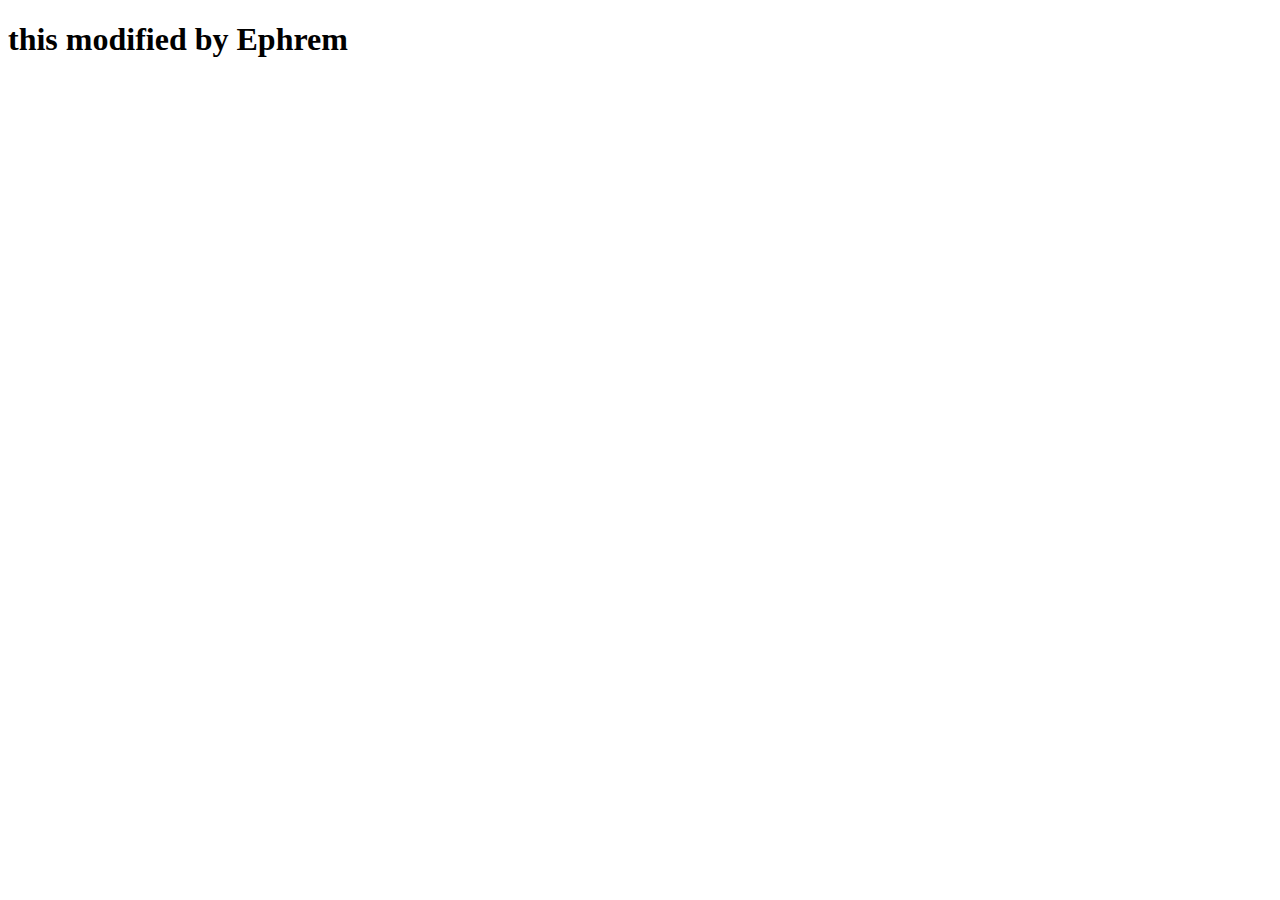
<file: index.html>
<!DOCTYPE html>
<html lang="en">
<head>
    <meta charset="UTF-8">
    <meta name="viewport" content="width=device-width, initial-scale=1.0">
    <title>Document</title>
</head>
<body>
    <h1>this modified by Ephrem </h1>
</body>
</html>
</file>
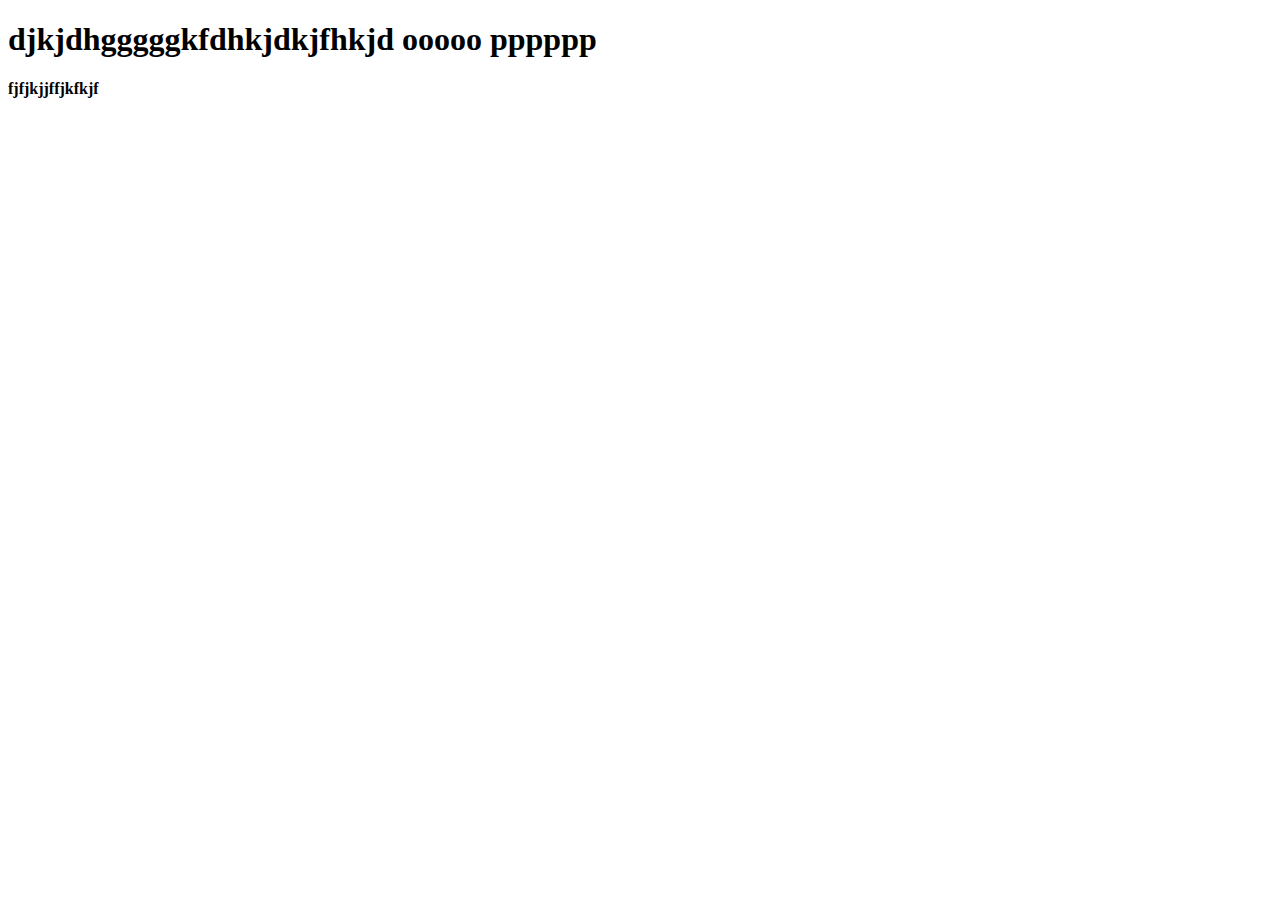
<file: indexx.html>
<!DOCTYPE html>
<html lang="en">
<head>
    <meta charset="UTF-8">
    <meta name="viewport" content="width=device-width, initial-scale=1.0">
    <title>Document</title>
</head>
<body>
    <section>
        <h1>djkjdhgggggkfdhkjdkjfhkjd ooooo pppppp</h1>
        <h4>fjfjkjjffjkfkjf</h4>
    </section>
    
</body>
</html>
</file>
